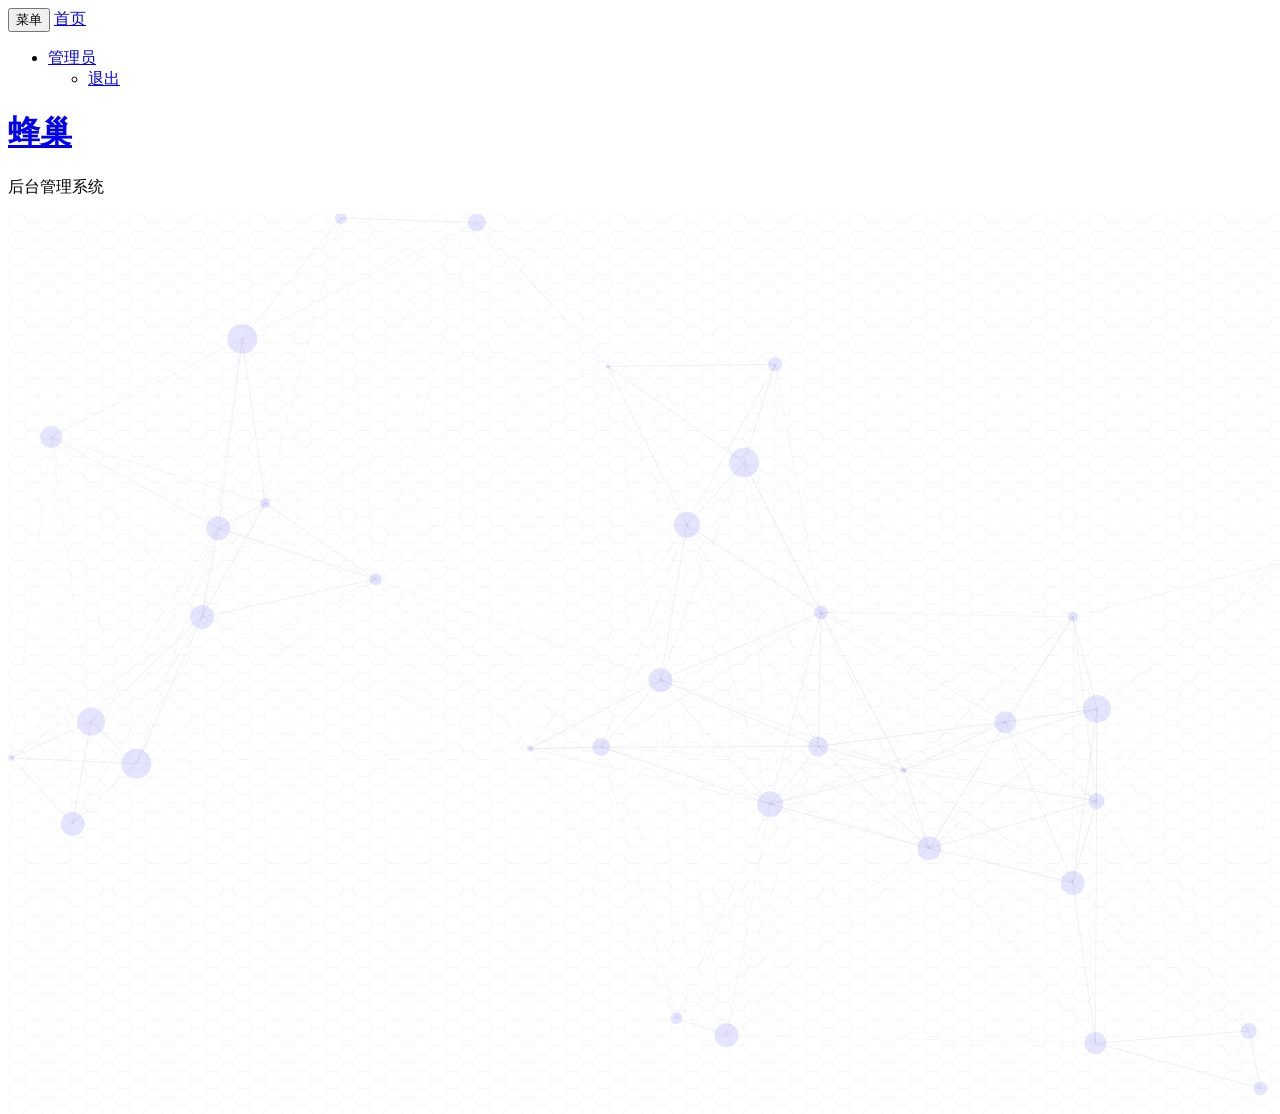
<file: app_spider/templates/public/header.html>
<body>
<div class="navbar navbar-fixed-top bs-docs-nav" role="banner">

    <div class="conjtainer">
      <!-- Menu button for smallar screens -->
      <div class="navbar-header">
		  <button class="navbar-toggle btn-navbar" type="button" data-toggle="collapse" data-target=".bs-navbar-collapse">
			<span>菜单</span>
		  </button>
		  <!-- Site name for smallar screens -->
		  <a href="index.html" class="navbar-brand hidden-lg">首页</a>
		</div>



      <!-- Navigation starts -->
      <nav class="collapse navbar-collapse bs-navbar-collapse" role="navigation">



        <!-- Search form -->

        <!-- Links -->
        <ul class="nav navbar-nav pull-right">
          <li class="dropdown pull-right">
            <a data-toggle="dropdown" class="dropdown-toggle" href="#">
              <i class="icon-user"></i> 管理员 <b class="caret"></b>
            </a>

            <!-- Dropdown menu -->
            <ul class="dropdown-menu">
              <li><a href="/logout"><i class="icon-off"></i> 退出</a></li>
            </ul>
          </li>

        </ul>
      </nav>

    </div>
  </div>

<header>
  <div class="container">
    <div class="row">

      <!-- Logo section -->
      <div class="col-md-4">
        <!-- Logo. -->
        <div class="logo">
          <h1><a href="#">蜂巢<span class="bold"></span></a></h1>
          <p class="meta">后台管理系统</p>
        </div>
        <!-- Logo ends -->
      </div>

    </div>
  </div>
</header>

<canvas id="Mycanvas" style="position:absolute"></canvas>
<script>
  //定义画布宽高和生成点的个数
  var WIDTH = window.innerWidth, HEIGHT = window.innerHeight, POINT = 35;
  var canvas = document.getElementById('Mycanvas');
  canvas.width = WIDTH,
  canvas.height = HEIGHT;
  var context = canvas.getContext('2d');
  context.strokeStyle = 'rgba(255, 255, 0, 0.1)',
  context.strokeWidth = 100,
  context.fillStyle = 'rgba(0, 0, 255, 0.1)';
  var circleArr = [];

  //线条：开始xy坐标，结束xy坐标，线条透明度
  function Line (x, y, _x, _y, o) {
    this.beginX = x,
    this.beginY = y,
    this.closeX = _x,
    this.closeY = _y,
    this.o = o;
  }
  //点：圆心xy坐标，半径，每帧移动xy的距离
  function Circle (x, y, r, moveX, moveY) {
    this.x = x,
    this.y = y,
    this.r = r,
    this.moveX = moveX,
    this.moveY = moveY;
  }
  //生成max和min之间的随机数
  function num (max, _min) {
    var min = arguments[1] || 0;
    return Math.floor(Math.random()*(max-min+1)+min);
  }
  // 绘制原点
  function drawCricle (cxt, x, y, r, moveX, moveY) {
    var circle = new Circle(x, y, r, moveX, moveY)
    cxt.beginPath()
    cxt.arc(circle.x, circle.y, circle.r, 0, 2*Math.PI)
    cxt.closePath()
    cxt.fill();
    return circle;
  }
  //绘制线条
  function drawLine (cxt, x, y, _x, _y, o) {
    var line = new Line(x, y, _x, _y, o)
    cxt.beginPath()
    cxt.strokeStyle = 'rgba(0,0,100,'+ o +')'
    cxt.moveTo(line.beginX, line.beginY)
    cxt.lineTo(line.closeX, line.closeY)
    cxt.closePath()
    cxt.stroke();

  }
  //初始化生成原点
  function init () {
    circleArr = [];
    for (var i = 0; i < POINT; i++) {
      circleArr.push(drawCricle(context, num(WIDTH), num(HEIGHT), num(15, 2), num(10, -10)/40, num(10, -10)/40));
    }
    draw();
  }

  //每帧绘制
  function draw () {
    context.clearRect(0,0,canvas.width, canvas.height);
    draw_background();
    for (var i = 0; i < POINT; i++) {
      drawCricle(context, circleArr[i].x, circleArr[i].y, circleArr[i].r);
    }
    for (var i = 0; i < POINT; i++) {
      for (var j = 0; j < POINT; j++) {
        if (i + j < POINT) {
          var A = Math.abs(circleArr[i+j].x - circleArr[i].x),
            B = Math.abs(circleArr[i+j].y - circleArr[i].y);
          var lineLength = Math.sqrt(A*A + B*B);
          var C = 1/lineLength*7-0.009;
          var lineOpacity = C > 0.03 ? 0.03 : C;
          if (lineOpacity > 0) {
            drawLine(context, circleArr[i].x, circleArr[i].y, circleArr[i+j].x, circleArr[i+j].y, lineOpacity);
          }
        }
      }
    }
  }

  function draw_background(){
    var r = 10;
    var x = r/2.0;
    var y = 0;
    var status = false;
    var changeline = true;
    while(true){
      if (x>WIDTH){
        y = y + r*1.732/2;
        if (changeline){
          x=0;
        }else{
          x=r/2.0;
        }
        status = changeline;
        changeline = !changeline;
      }
      if (y>HEIGHT){
        return;
      }
      if (status){
        var _x = x + r/2.0;
        var __y = y + r/2.0*1.732;
        drawLine(context, x, y, _x, __y, 0.02);
        x = x + r*2;
        status = !status;
        continue;
      }else{
        var _x = x - r/2.0;
        var __y = y + r/2.0*1.732;
        drawLine(context, x, y, _x, __y, 0.02);
        drawLine(context, x, y, x+r, y, 0.02);
        x = x + r;
        status = !status;
        continue;
      }

    }
  }

  //调用执行
  window.onload = function () {
    init();
    setInterval(function () {
      for (var i = 0; i < POINT; i++) {
        var cir = circleArr[i];
        cir.x += cir.moveX;
        cir.y += cir.moveY;
        if (cir.x > WIDTH) cir.x = 0;
        else if (cir.x < 0) cir.x = WIDTH;
        if (cir.y > HEIGHT) cir.y = 0;
        else if (cir.y < 0) cir.y = HEIGHT;
      }
      draw();
    }, 16);
  }

</script>
</file>
